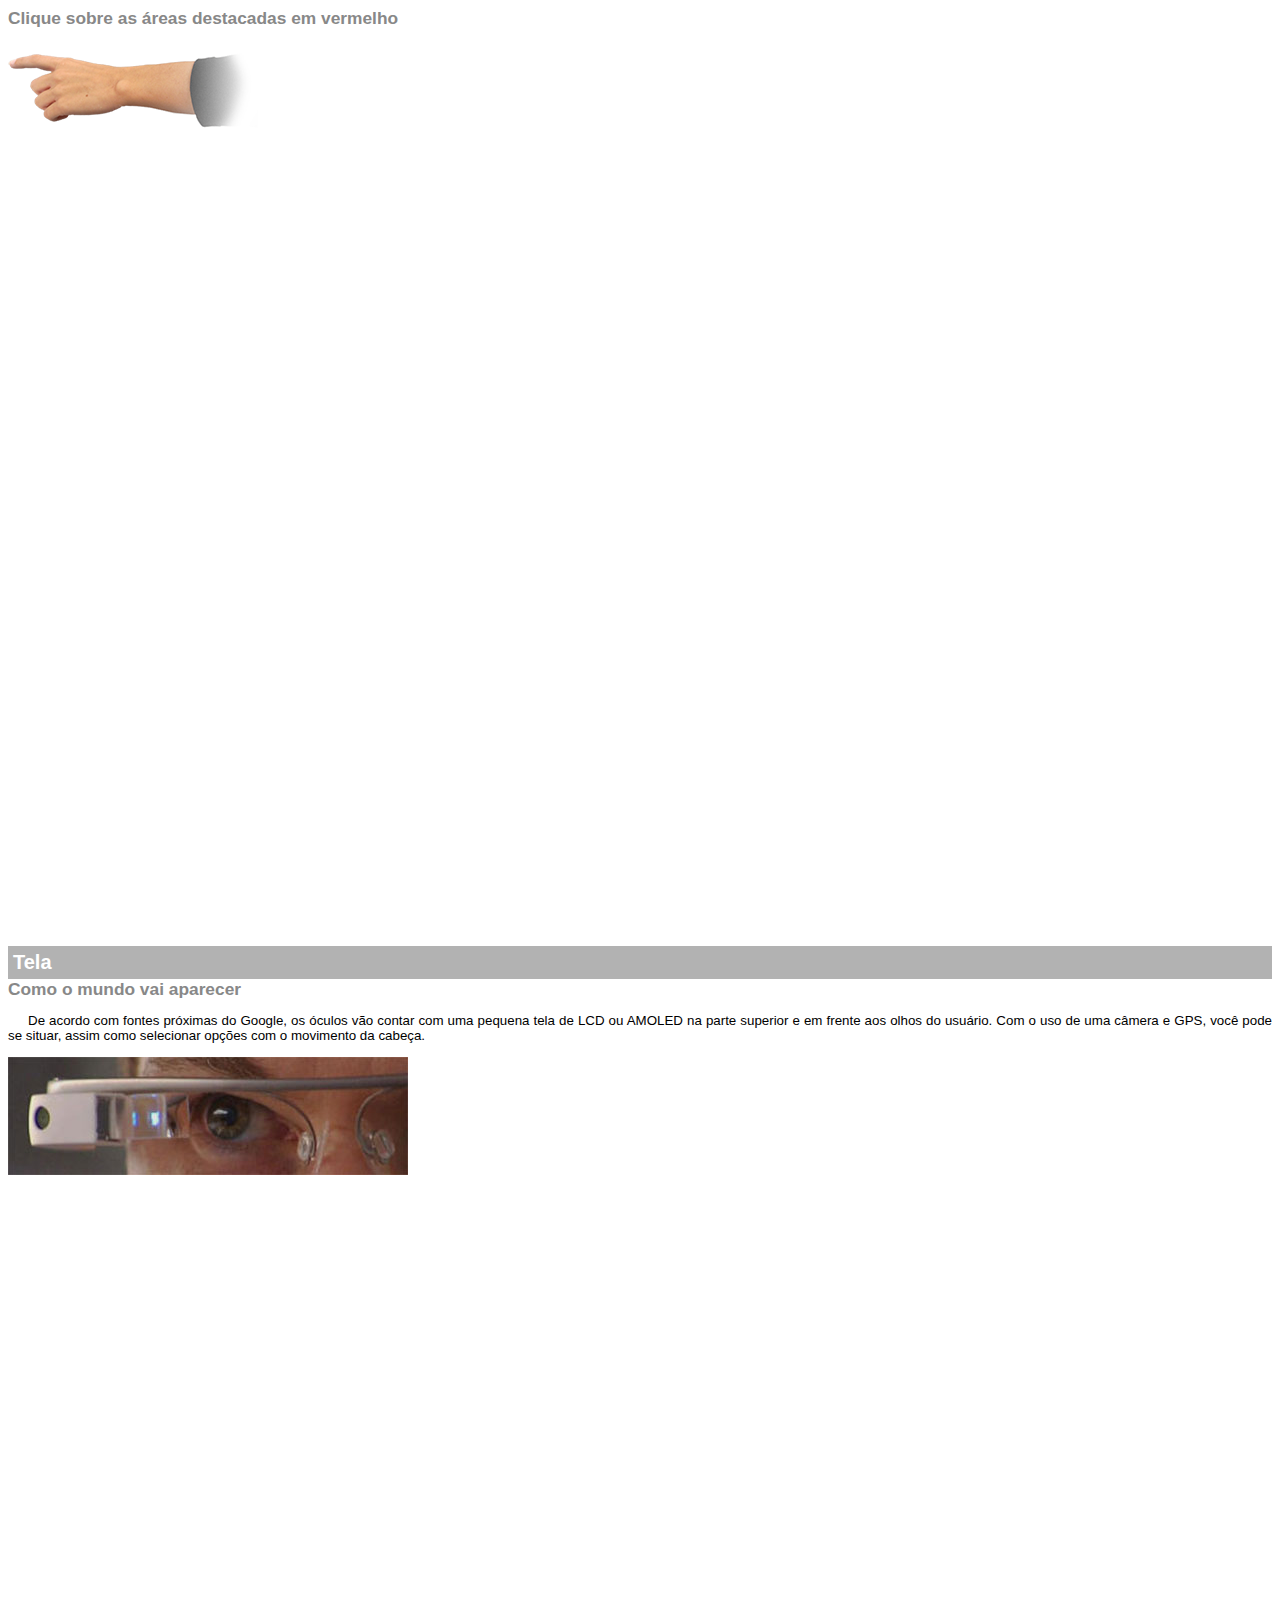
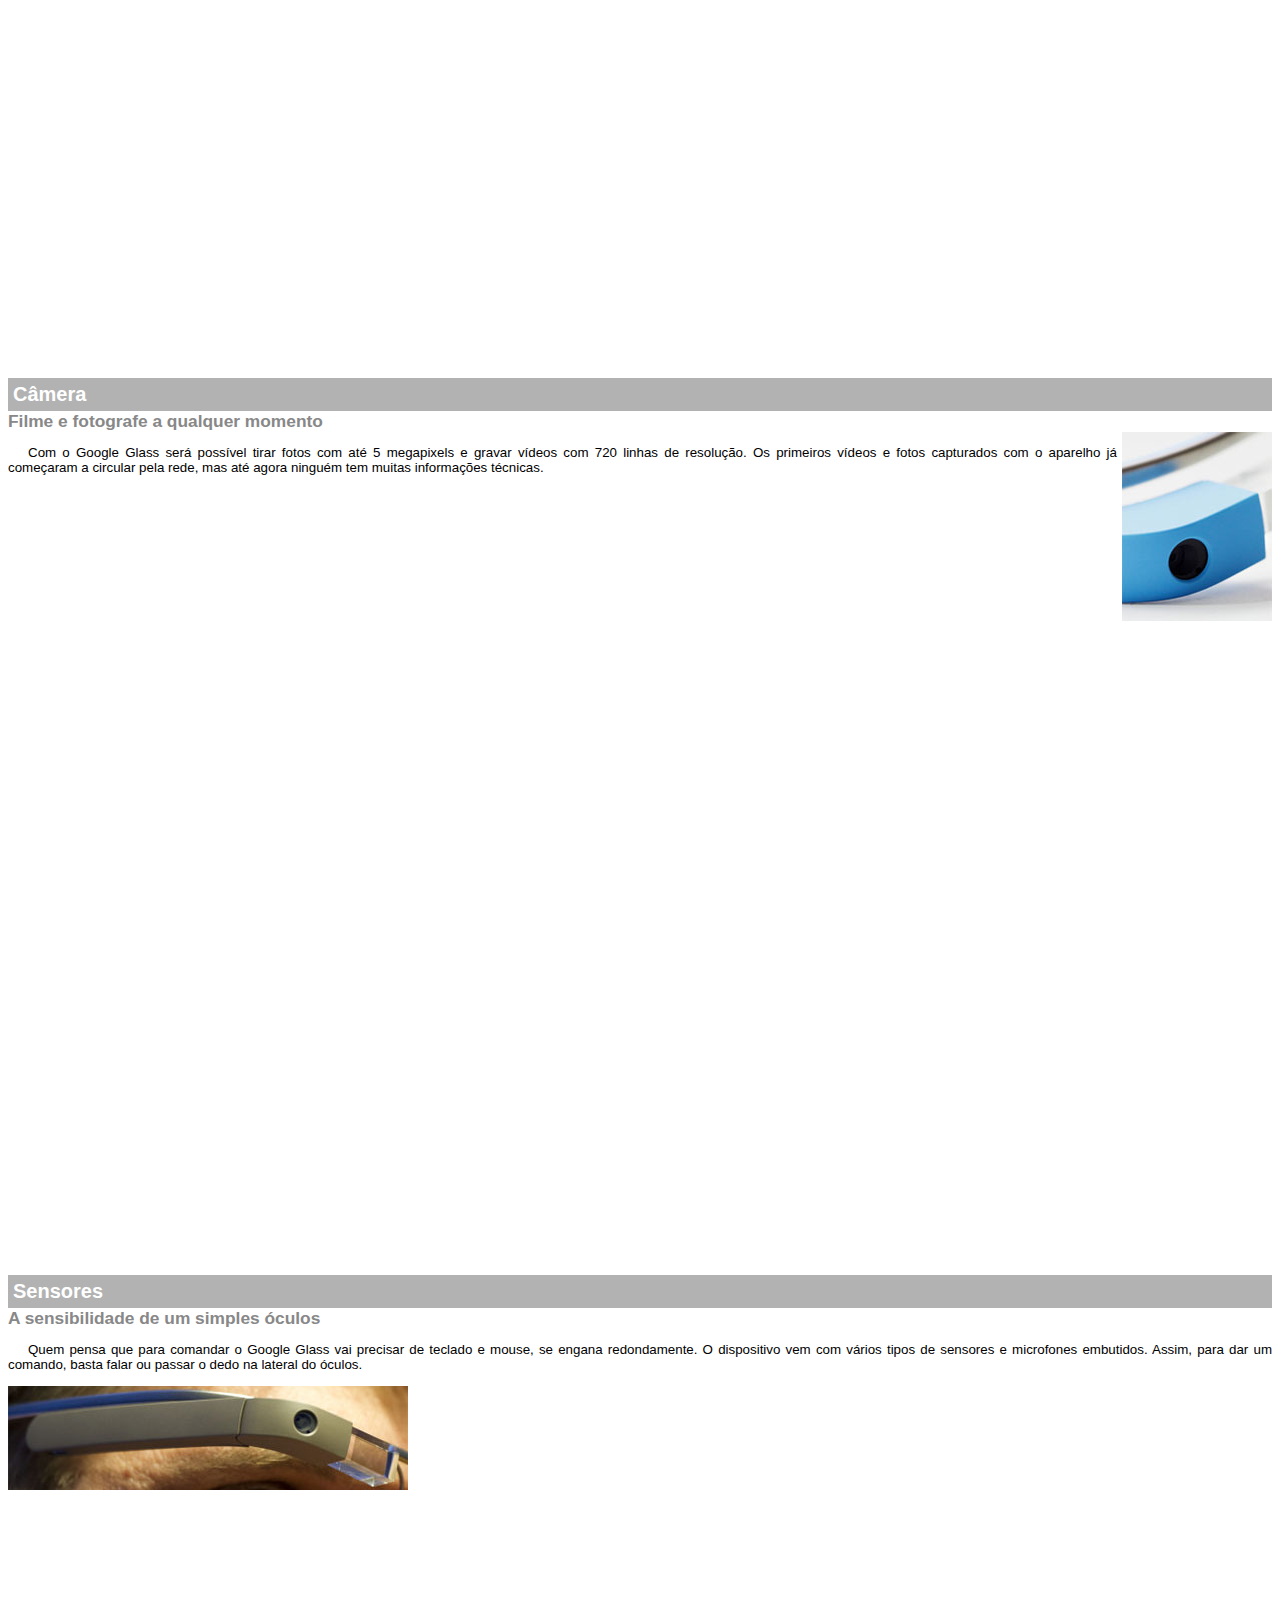
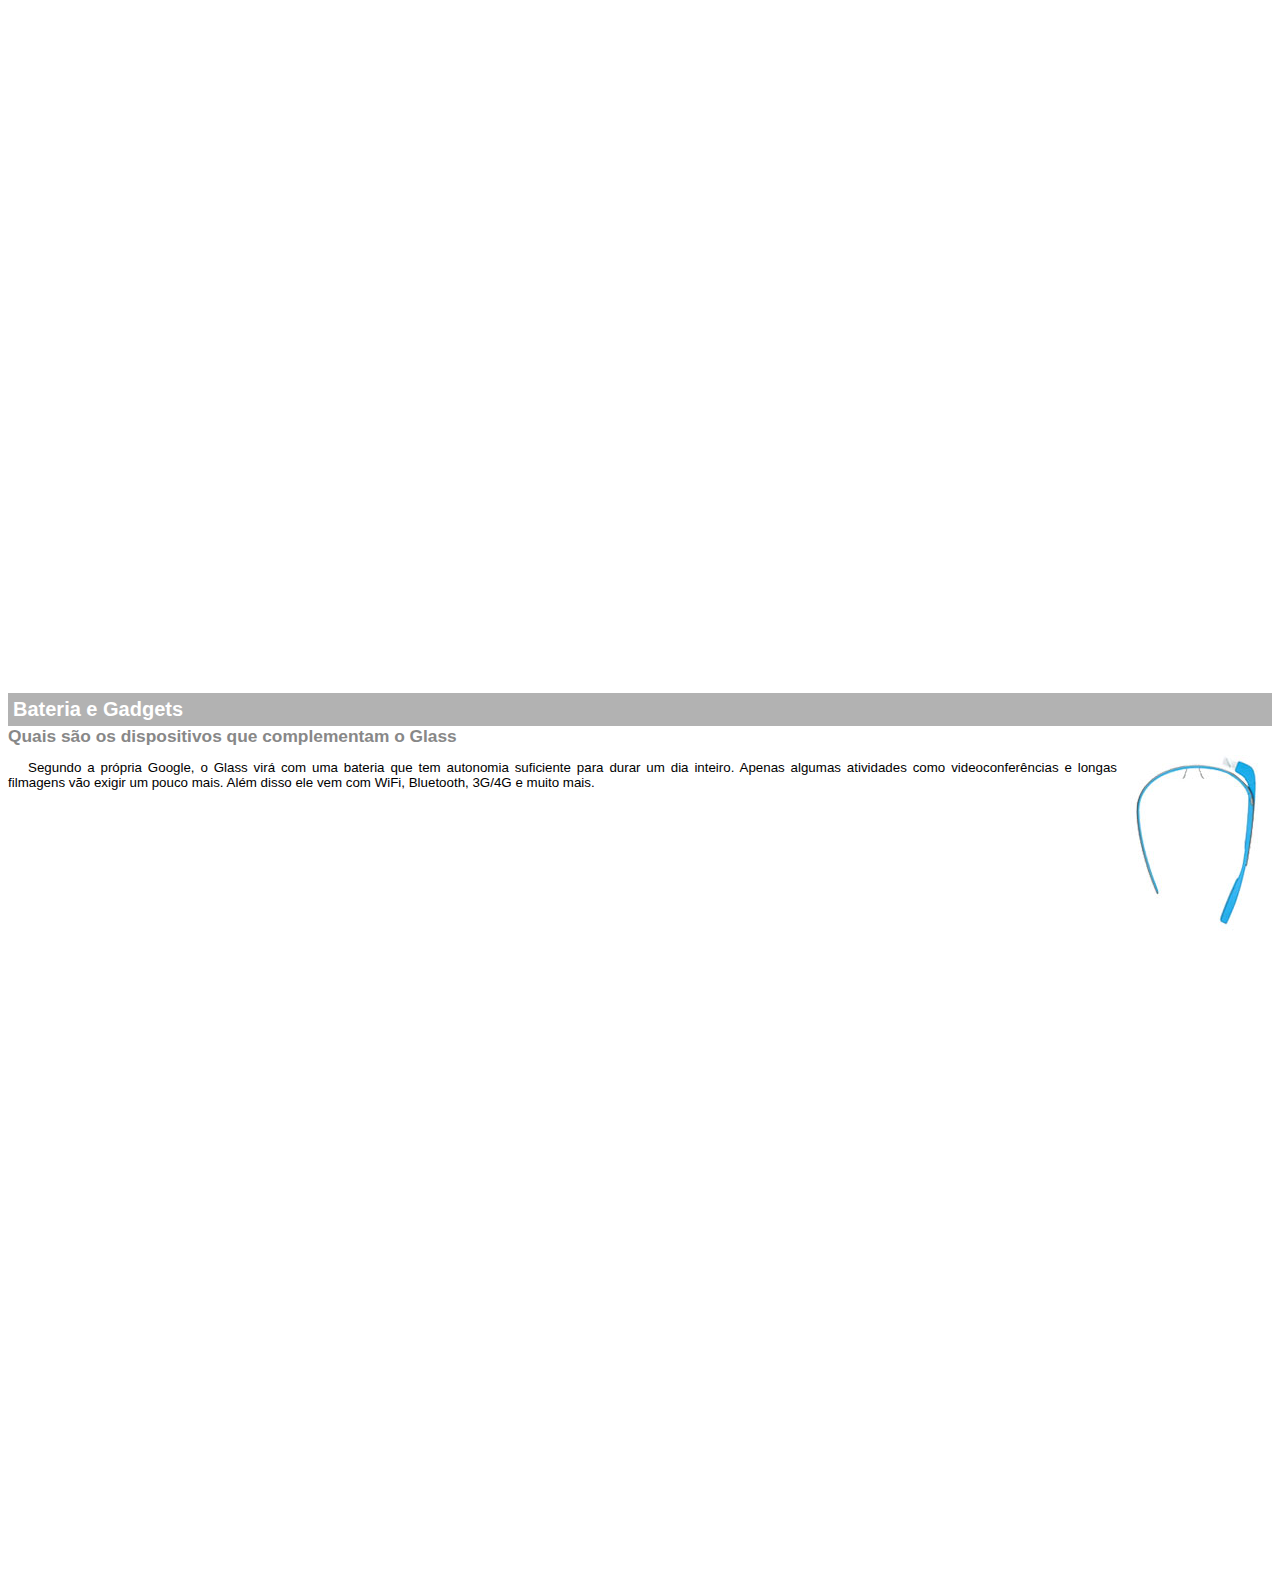
<file: google-glass.html>
<!DOCTYPE html>

<html lang="pt-br">
<head>
	<meta charset="utf-8"/>
	<title>Informações sobre o Google Glass</title>
	<style>
		body {
			font-family: arial;
			font-size: 10pt;
		}
		p {
			text-align: justify;
			text-indent: 20px;
		}
		article h1 {
			font-size: 15pt;
			color: #ffffff;
			background-color: rgba(0,0,0,.3);
			padding: 5px;
			margin: 0px;
		}
		article h2 {
			font-size: 13pt;
			color: #888888;
			margin: 0px;
		}
		article {
			margin-bottom: 800px;
		}
		img.img-dir {
			display: block;
			float: right;
			margin-left: 5px;
		}
	</style>

</head>

<body>

<article id="topo">
	<header>
		<h2>Clique sobre as áreas destacadas em vermelho</h2>
	</header>
	<img src="_imagens/mao.png" alt="Mão apontando para a esquerda"/>
</article>

<article id="tela">
	<header>
		<h1>Tela</h1>
		<h2>Como o mundo vai aparecer</h2>
	</header>
	<p>De acordo com fontes próximas do Google, os óculos vão contar com uma pequena tela de LCD ou AMOLED na parte superior e em frente aos olhos do usuário. Com o uso de uma câmera e GPS, você pode se situar, assim como selecionar opções com o movimento da cabeça.</p>
	<img src="_imagens/det-tela.jpg" alt="Tela do Google Glass"/>
</article>

<article id="camera">
	<header>
		<h1>Câmera</h1>
		<h2>Filme e fotografe a qualquer momento</h2>
	</header>
	<img src="_imagens/det-camera.jpg" class="img-dir" alt="Câmera do Google Glass"/>
	<p>Com o Google Glass será possível tirar fotos com até 5 megapixels e gravar vídeos com 720 linhas de resolução. Os primeiros vídeos e fotos capturados com o aparelho já começaram a circular pela rede, mas até agora ninguém tem muitas informações técnicas.</p>
</article>

<article id="sensores">
	<header>
		<h1>Sensores</h1>
		<h2>A sensibilidade de um simples óculos</h2>
	</header>
	<p>Quem pensa que para comandar o Google Glass vai precisar de teclado e mouse, se engana redondamente. O dispositivo vem com vários tipos de sensores e microfones embutidos. Assim, para dar um comando, basta falar ou passar o dedo na lateral do óculos.</p>
	<img src="_imagens/det-touch.jpg" alt="Sensores do Google Glass"/>
</article>

<article id="gadget">
	<header>
		<h1>Bateria e Gadgets</h1>
		<h2>Quais são os dispositivos que complementam o Glass</h2>
	</header>
	<img src="_imagens/det-bateria.jpg" class="img-dir" alt="Bateria e Gadgets do Google Glass"/>
	<p>Segundo a própria Google, o Glass virá com uma bateria que tem autonomia suficiente para durar um dia inteiro. Apenas algumas atividades como videoconferências e longas filmagens vão exigir um pouco mais. Além disso ele vem com WiFi, Bluetooth, 3G/4G e muito mais.</p>
</article>

</body>
</html>
</file>
